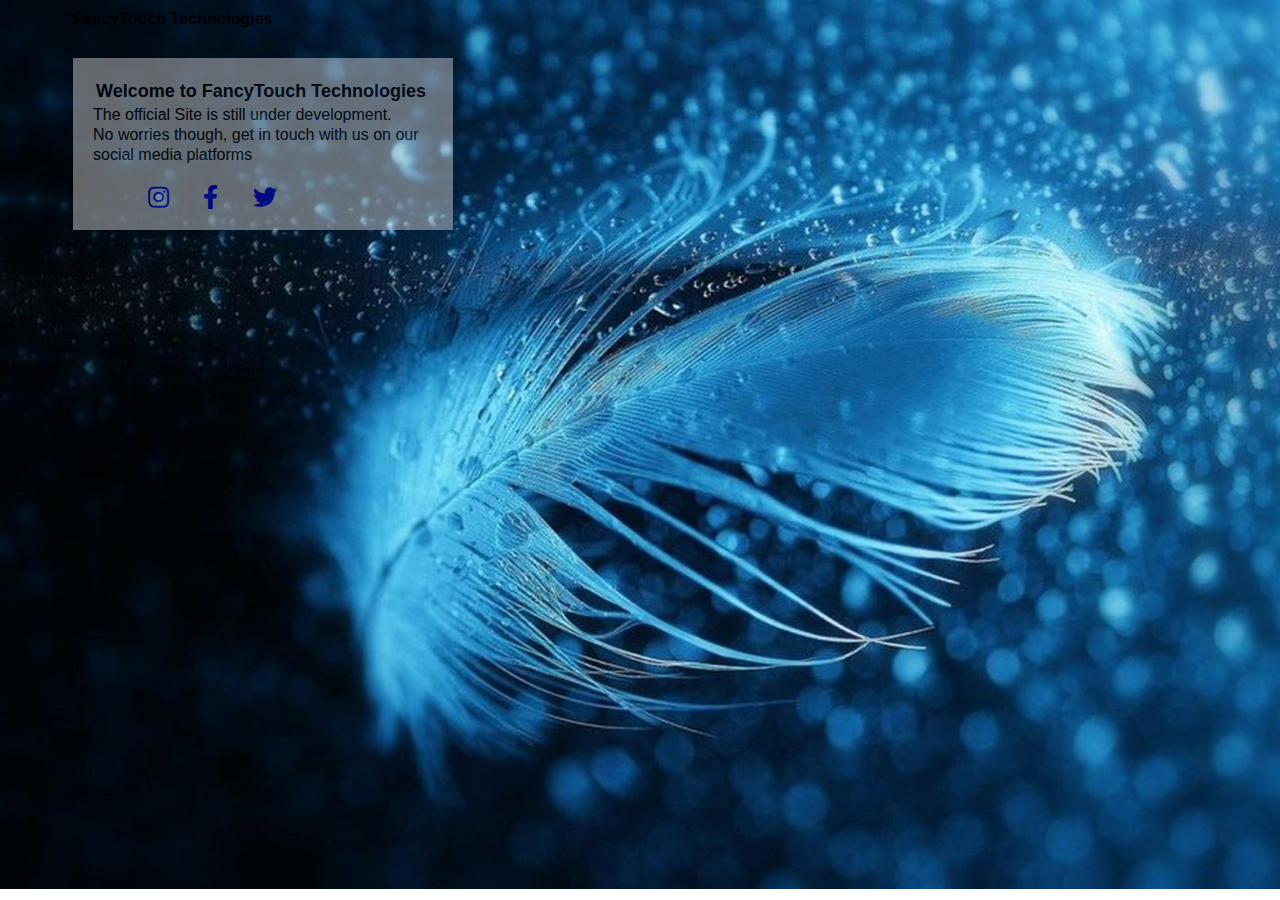
<file: index.html>
<!DOCTYPE html>
<html>
<head>
	<title>Fancy Touch Technologies</title>
	<link rel="stylesheet" type="text/css" href="css/styles.css">
	<link rel="stylesheet" type="text/css" href="fontawesome/css/all.css">
</head>
<body>
	<section id="showcase">
	<div class="container">
		<h1>FancyTouch Technologies</h1>
		<div id="info">
			<h2>Welcome to FancyTouch Technologies</h2>
			<p>The official Site is still under development.<br>
				No worries though, get in touch with us on our social media platforms<br>
				<ul>
					<li><a href="https://www.instagram.com/fancytouchtech" target="_blank" title="fancytouchtech"><i class="fab fa-instagram"></i></a></li>
					<li><a href="https://www.facebook.com/fancytouchtech" target="_blank" title="fancytouchtech"><i class="fab fa-facebook-f"></i></a></li>
					<li><a href="https://www.twitter.com/@fancytouchtech" target="_blank" title="fancytouchtech"><i class="fab fa-twitter"></i></a></li>
				</ul>

			</p>
		</div>
	</div>
	</section>
</body>
</html>
</file>
<file: css/styles.css>
html{
	font-size: 62.5% !important;
}
ul,h1,h2,h3,h4,h5,h6{
	margin: 0;
}
.container{
	width: 90%;
	margin: auto;
}
*,body{
	font-size: 1.6rem !important;
	font-family: helvetica;
	margin: 0;
}
.clear{
	clear: both;
}

/*index.html styles*/
header{
	width: 100%
	margin-bottom:1rem;
	padding: 1rem;
}
header #logo{
	width: 33.3%;
	float: left;
	box-sizing: border-box;
}
header nav{
	width: 66.6%;
	float: right;
	box-sizing: border-box;
}
header nav ul{
	list-style: none;
}
header nav ul li{
	float: right;
	margin-right: 2rem;
}
header nav ul li a{
	text-decoration: none;
	font-weight: bolder;
	font-size: 1.8rem !important;
	color:#010508;
}
header nav ul li a:hover{
	text-decoration: none;
	font-weight: bolder;
	font-size: 1.8rem !important;
	color:#010508;
	border-bottom: 0.1rem solid #000;
}
header #logo h1{
	font-size: 2.8rem !important;
	color: #fff;
}
#showcase{
	padding: 1rem;
	height: 96.6vh;
	background-image: url(../images/bg2.jpg);
	position: center center;
	background-repeat: no-repeat;
	background-size: cover;
}
#showcase #info{
	padding:2rem;
	margin-top: 3rem;
	background-color: #ddd;
	width: 30%;
	opacity: 0.45;
}
#showcase #info h2{
	font-size: 1.8rem !important;
	padding: 0.3rem;
}
#showcase #info p{
	font-size: 1.6rem !important;
	line-height: 2rem;
	font-weight: 400;
}
#showcase #info ul{
	list-style: none;
	margin-top: 2rem;
}
#showcase #info ul li{
	display: inline;
	padding: 1rem;
}
#showcase #info ul li a{
	/*color: #000 !important;*/
	text-decoration: none;
	padding: 0.5rem;

}
#showcase #info ul li a i{
	font-size: 2.4rem !important;
}
/*About Styles*/
#about{
	height: 96.6vh;
	padding: 1rem;
	background-image: url(../images/fancytouchbg.jpg);
	position: center center;
	background-repeat: no-repeat;
	background-size: cover;
}

#display-details{
	width: 100%;
	margin: 2rem;
}
#display-details .detail-items{
	width: 22.5%;
	float: left;
	box-sizing: border-box;
	padding: 1rem;
	margin: 1rem;
	background-color: rgba(0,0,0,0.7);
	border: 0.1rem solid #ddd;
	border-radius: 1rem;
	}
#display-details .detail-items h3{
	color: whitesmoke;
	text-align: center;
	padding: 0.3rem;
	border-bottom: 0.1rem solid whitesmoke;
}
#display-details .detail-items img{
	display: block;
	width: auto;
	height: 15.5rem;
	margin: 0.25rem;
	opacity: 1;
}
</file>
